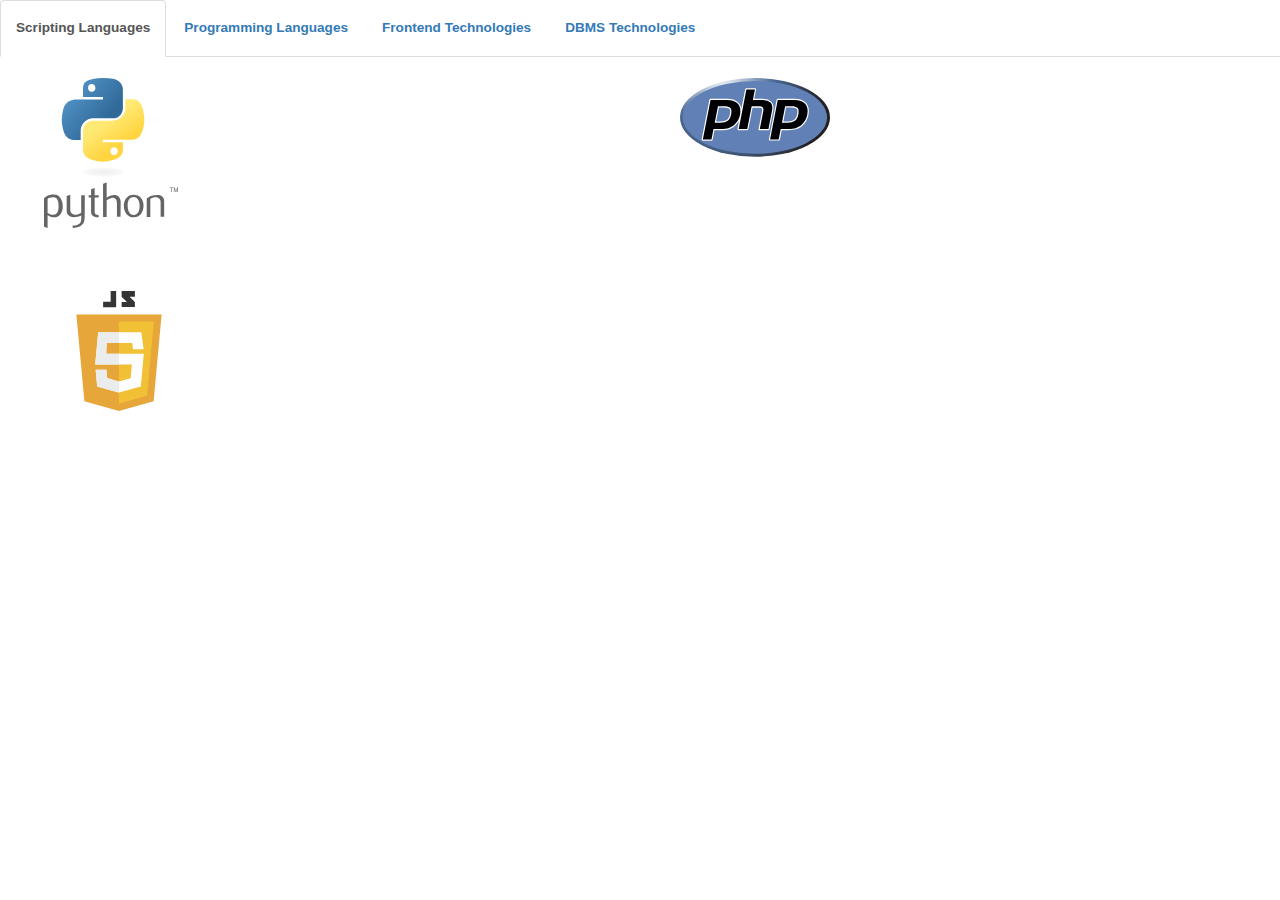
<file: skills.html>
<!DOCTYPE html>
<html>
    <head>
        <style>
            .row2 {
                display: flex;
                flex-wrap: wrap;
                padding: 0 4px;
                }

                /* Create two equal columns that sits next to each other */
            .column2 {
                flex: 50%;
                padding: 20px;
                }
            
            .column2 div{
                padding: 20px;
                padding-bottom: 20px;
            }

            .column2 img {
                margin-top: 8px;
                vertical-align: middle;
                max-width: 150px; 
                max-height: 150px;
                }
            .nav h5
            {
                font-weight: bold;
                font-size: 0.97em;   
            }
            .nav
            {
                position: fixed;
                top: 0;
                width: 100%;
                background-color: white;
            }
            .tab-content
            {
                margin-top: 30px;
            }
        </style>
    </head>
    <body>
        <section>
            <link rel="stylesheet" href="https://maxcdn.bootstrapcdn.com/bootstrap/3.4.1/css/bootstrap.min.css">
            <script src="https://ajax.googleapis.com/ajax/libs/jquery/3.4.1/jquery.min.js"></script>
            <script src="https://maxcdn.bootstrapcdn.com/bootstrap/3.4.1/js/bootstrap.min.js"></script>

            <ul class="nav nav-tabs">
                <li class="active"><a data-toggle="tab" href="#menu2"><h5>Scripting Languages</h5></a></li>
                <li><a data-toggle="tab" href="#menu1"><h5>Programming Languages</h5></a></li>
                <li><a data-toggle="tab" href="#menu4"><h5>Frontend Technologies</h5></a></li>
                <li><a data-toggle="tab" href="#menu3"><h5>DBMS Technologies</h5></a></li>
            </ul>
            
            <div class="tab-content">
                <div id="menu4" class="tab-pane fade">
                    <div class="row2">
                        <div class="column2">
                            <div><img src="images/skills/html5.svg"/></div>
                            <div><img src="images/skills/jekyll.svg"/></div>
                            <div><img src="images/skills/flask.svg"/></div>
                        </div>
                        <div class="column2">
                            <div><img src="images/skills/css.svg"/></div>
                            <div><img src="images/skills/jinja.svg"/></div>
                            <div><img src="images/skills/bootstrap.svg"/></div>
                        </div>
                    </div>
                </div>
                <div id="menu1" class="tab-pane fade">
                    <div class="row2">
                        <div class="column2">
                            <div><img src="images/skills/java.svg"/></div>
                            <div><img src="images/skills/c.svg"/></div>
                        </div>
                        <div class="column2">
                            <div><img src="images/skills/c++.svg"/></div>
                        </div>
                    </div>
                </div>
                <div id="menu2" class="tab-pane fade in active">
                    <div class="row2">
                        <div class="column2">
                            <div><img src="images/skills/python.svg"/></div>
                            <div><img src="images/skills/javascript.svg"/></div>
                            
                        </div>
                        <div class="column2">
                            <div><img src="images/skills/php.svg"/></div>
                        </div>
                    </div>
                </div>
                <div id="menu3" class="tab-pane fade">
                    <div class="row2">
                        <div class="column2">
                            <div><img src="images/skills/mysql.png"/></div>
                        </div>
                        <div class="column2">
                            <div><img src="images/skills/sqlalchemy.png"/></div>
                        </div>
                    </div>
                </div>
            </div>
        </section>
    </body>
</html>
</file>
